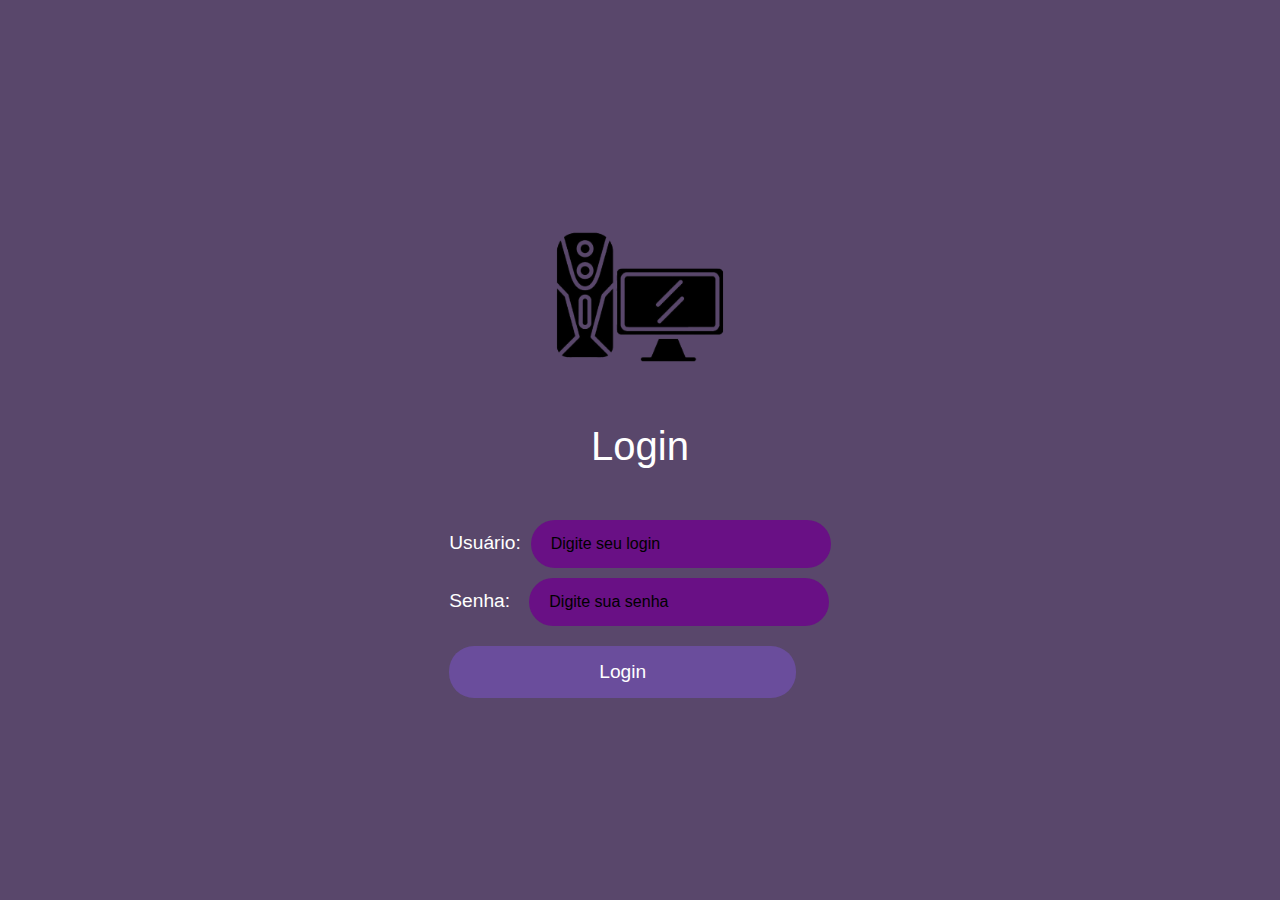
<file: index.html>
<!DOCTYPE html>
<html lang="en">
<head>
  <meta charset="UTF-8" />
  <meta name="viewport" content="width=device-width, initial-scale=1.0"/>
  <title>Login</title>
  <link href="https://cdn.jsdelivr.net/npm/bootstrap@5.3.8/dist/css/bootstrap.min.css" rel="stylesheet"/>
  <link rel="stylesheet" type="text/css" href="esq.css" />
</head>
<body>

  <div class="container-centralizado">
    <img class="icone-login" src="./asstes/pc icon.png" height="190" width="190" alt="Ícone de Login" />
    <h1 class="titulo-login">Login</h1>

    <form id="loginForm">
      <div class="input-container-horizontal">
        <label for="usuario">Usuário:</label>
        <input type="text" id="usuario" name="usuario" placeholder="Digite seu login" />
      </div>
    
      <div class="input-container-horizontal">
        <label for="senha">Senha:</label>
        <input type="password" id="senha" name="senha" placeholder="Digite sua senha" />
      </div>
    
      <div style="margin-top: 20px;">
        <button class="btn-login" type="submit" id="loginBtn" disabled>Login</button>
      </div>
    </form>        

  <script src="https://cdn.jsdelivr.net/npm/bootstrap@5.3.8/dist/js/bootstrap.bundle.min.js"></script>
  <script src="script.js"></script>
</body>
</html>
</file>
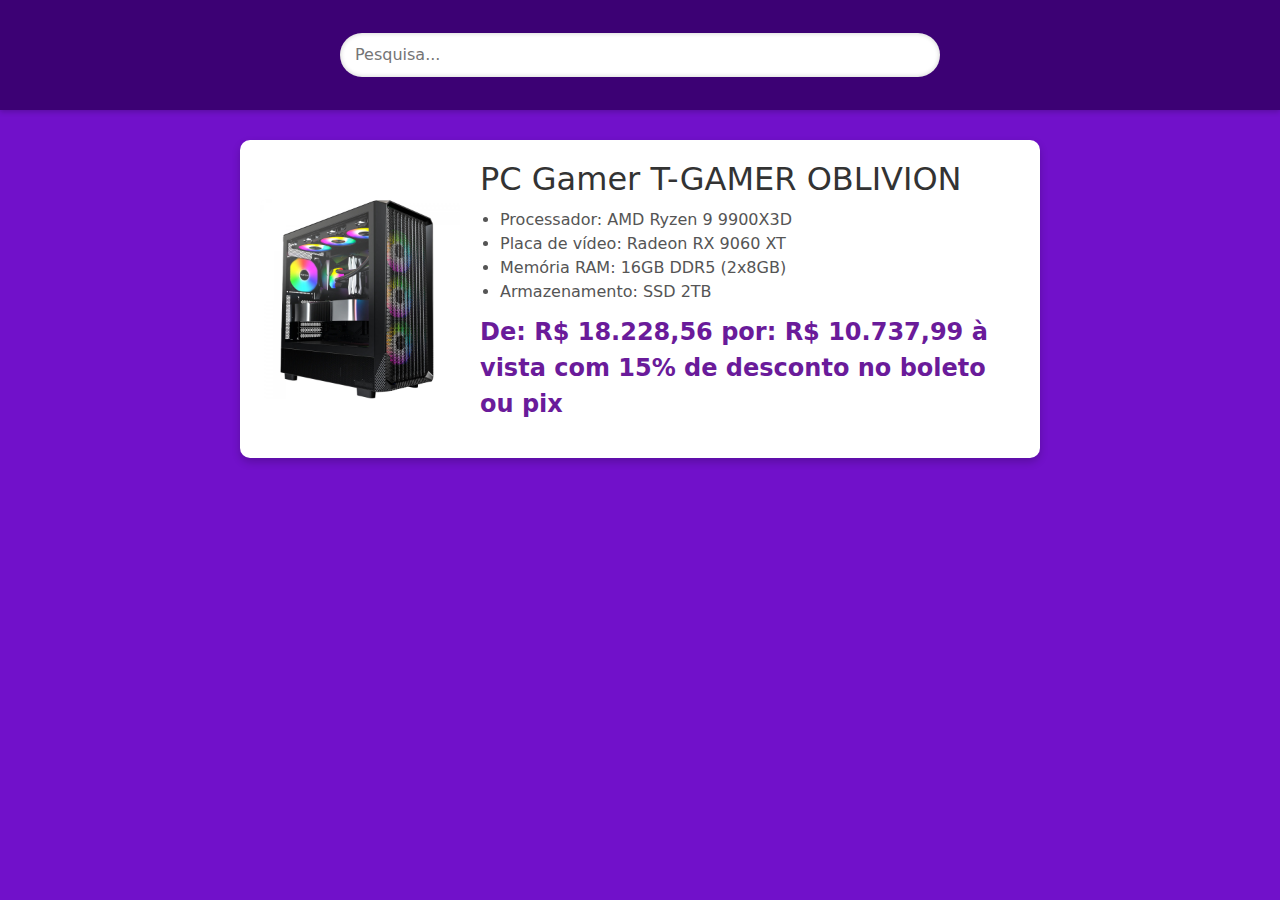
<file: pagina.html>
<!DOCTYPE html>
<html lang="en">
<head>
    <meta charset="UTF-8">
    <meta name="viewport" content="width=device-width, initial-scale=1.0">
    <title>Document</title>
    <link href="https://cdn.jsdelivr.net/npm/bootstrap@5.3.8/dist/css/bootstrap.min.css" rel="stylesheet"/>
    <link rel="stylesheet" type="text/css" href="pag.css" />
</head>
<body>
    <header class="top-bar"> 
        <input type="search" placeholder="Pesquisa..." class="barra-pesquisa">
    </header>

    <main>
        <div class="card-produto">
          <img src="./asstes/primeiropc.jpg" alt="Imagem do PC" class="imagem-pc" />
      
          <div class="info-pc">
            <h2>PC Gamer T-GAMER OBLIVION</h2>
            <ul>
              <li>Processador: AMD Ryzen 9 9900X3D</li>
              <li>Placa de vídeo: Radeon RX 9060 XT</li>
              <li>Memória RAM: 16GB DDR5 (2x8GB)</li>
              <li>Armazenamento: SSD 2TB</li>
            </ul>
            <p class="preco">De: R$ 18.228,56 por:

                R$ 10.737,99
                
                à vista com 15% de desconto no boleto ou pix</p>
          </div>
        </div>
      </main>
      
</body>
</html>
</file>
<file: esq.css>
body {
  background-color: rgb(89, 71, 107);
  margin: 0;
  padding: 0;
  font-family: Arial, sans-serif;
}

.container-centralizado {
  min-height: 100vh;
  display: flex;
  flex-direction: column;
  justify-content: center;
  align-items: center;
  gap: 20px;
}

.icone-login {
  display: block;
  margin-bottom: 10px;
}

.titulo-login {
  color: white;
  margin-bottom: 20px;
}

.input-container-horizontal {
  display: flex;
  align-items: center;
  gap: 10px;
  margin: 10px 0;
}

.input-container-horizontal label {
  color: white;
  font-size: 1.2rem;
  min-width: 70px;
}

.input-container-horizontal input {
  padding: 12px 20px;
  border-radius: 25px;
  border: none;
  width: 300px;
  font-size: 1rem;
  outline: none;
  background-color: #691085;
  color: white;
}

.input-container-horizontal input::placeholder {
  color: black;
  opacity: 1;
}

.btn-login {
  padding: 12px 150px;
  background-color: #6a4d9c;
  color: white;
  font-size: 1.2rem;
  border: none;
  border-radius: 25px;
  cursor: pointer;
  transition: background-color 0.3s ease;
}

.btn-login:hover {
  background-color: #3900ac;
}
</file>
<file: pag.css>
body {
    background-color: rgb(113, 17, 202);
    margin: 0;
    padding: 0;
  }

  /* Barra roxa escura no topo */
.top-bar {
  background-color: #3c0174; /* roxo escuro, você pode ajustar */
  padding: 15px 20px;
  display: flex;
  justify-content: center; /* centralizar horizontalmente */
  align-items: center;
  height: 110px; /* altura fixa da barra */
  box-shadow: 0 2px 5px rgba(0,0,0,0.2); /* sombra opcional */
}

/* Estilo da barra de pesquisa */
.barra-pesquisa {
  width: 100%;
  max-width: 600px; /* largura máxima para não ficar enorme */
  padding: 10px 15px;
  border-radius: 25px;
  border: none;
  font-size: 1rem;
  outline: none;
  box-shadow: inset 0 0 5px rgba(0,0,0,0.2);
}

.card-produto {
  display: flex;
  background-color: #fff;
  border-radius: 10px;
  padding: 20px;
  max-width: 800px;
  margin: 30px auto;
  box-shadow: 0 4px 8px rgba(0, 0, 0, 0.2);
  gap: 20px;
  align-items: center;
}

.imagem-pc {
  width: 200px;
  height: auto;
  border-radius: 8px;
}

.info-pc h2 {
  margin: 0 0 10px;
  color: #333;
}

.info-pc ul {
  list-style-type: disc;
  padding-left: 20px;
  margin-bottom: 10px;
  color: #555;
}

.preco {
  font-size: 1.5rem;
  color: #6a1b9a;
  font-weight: bold;
}
</file>
